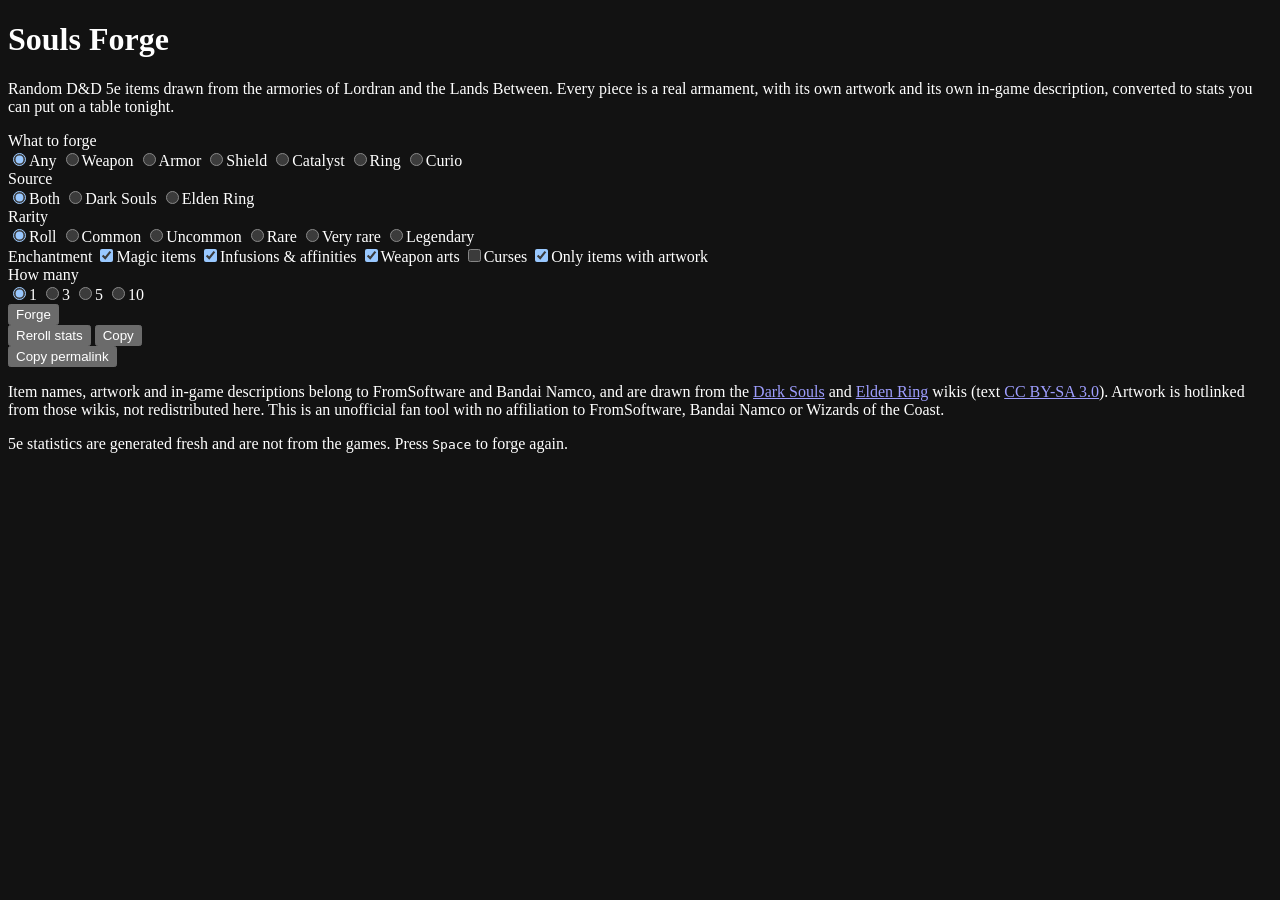
<file: src/index.template.html>
<!DOCTYPE html>
<html lang="en">
<head>
<meta charset="utf-8">
<meta name="viewport" content="width=device-width, initial-scale=1">
<title>Souls Forge — D&amp;D 5e items from Dark Souls &amp; Elden Ring</title>
<meta name="description" content="A random D&amp;D 5e item generator that draws real weapons, armor, rings and curios from Dark Souls and Elden Ring, then gives them playable 5e stats with optional infusions, weapon arts and curses.">
<meta name="color-scheme" content="dark">
<meta property="og:title" content="Souls Forge">
<meta property="og:description" content="Random D&amp;D 5e items in the flavor of Dark Souls and Elden Ring.">
<meta property="og:type" content="website">
<link rel="icon" href="data:image/svg+xml,<svg xmlns='http://www.w3.org/2000/svg' viewBox='0 0 16 16'><text y='14' font-size='14'>%F0%9F%97%A1%EF%B8%8F</text></svg>">
<style>/*__CSS__*/</style>
</head>
<body>

<header class="masthead">
  <h1>Souls Forge</h1>
  <p>Random D&amp;D 5e items drawn from the armories of Lordran and the Lands Between. Every piece is a real
     armament, with its own artwork and its own in-game description, converted to stats you can put on a table tonight.</p>
</header>

<main class="shell">

  <aside class="rail" aria-label="Generator settings">

    <div class="rail-group">
      <span class="eyebrow">What to forge</span>
      <div class="seg" role="radiogroup" aria-label="Item type">
        <label><input type="radio" name="kind" value="any" checked><span>Any</span></label>
        <label><input type="radio" name="kind" value="weapon"><span>Weapon</span></label>
        <label><input type="radio" name="kind" value="armor"><span>Armor</span></label>
        <label><input type="radio" name="kind" value="shield"><span>Shield</span></label>
        <label><input type="radio" name="kind" value="catalyst"><span>Catalyst</span></label>
        <label><input type="radio" name="kind" value="ring"><span>Ring</span></label>
        <label><input type="radio" name="kind" value="item"><span>Curio</span></label>
      </div>
    </div>

    <div class="rail-group">
      <span class="eyebrow">Source</span>
      <div class="seg" role="radiogroup" aria-label="Source game">
        <label><input type="radio" name="game" value="any" checked><span>Both</span></label>
        <label><input type="radio" name="game" value="ds"><span>Dark Souls</span></label>
        <label><input type="radio" name="game" value="er"><span>Elden Ring</span></label>
      </div>
    </div>

    <div class="rail-group">
      <span class="eyebrow">Rarity</span>
      <div class="seg" role="radiogroup" aria-label="Rarity">
        <label><input type="radio" name="rarity" value="any" checked><span>Roll</span></label>
        <label><input type="radio" name="rarity" value="common"><span>Common</span></label>
        <label><input type="radio" name="rarity" value="uncommon"><span>Uncommon</span></label>
        <label><input type="radio" name="rarity" value="rare"><span>Rare</span></label>
        <label><input type="radio" name="rarity" value="veryrare"><span>Very rare</span></label>
        <label><input type="radio" name="rarity" value="legendary"><span>Legendary</span></label>
      </div>
    </div>

    <div class="rail-group">
      <span class="eyebrow">Enchantment</span>
      <label class="toggle"><input type="checkbox" id="t-magical" checked><span class="box"></span><span class="lbl">Magic items</span></label>
      <label class="toggle"><input type="checkbox" id="t-infusions" checked><span class="box"></span><span class="lbl">Infusions &amp; affinities</span></label>
      <label class="toggle"><input type="checkbox" id="t-arts" checked><span class="box"></span><span class="lbl">Weapon arts</span></label>
      <label class="toggle"><input type="checkbox" id="t-curses"><span class="box"></span><span class="lbl">Curses</span></label>
      <label class="toggle"><input type="checkbox" id="t-art" checked><span class="box"></span><span class="lbl">Only items with artwork</span></label>
    </div>

    <div class="rail-group">
      <span class="eyebrow">How many</span>
      <div class="seg" role="radiogroup" aria-label="How many items">
        <label><input type="radio" name="count" value="1" checked><span>1</span></label>
        <label><input type="radio" name="count" value="3"><span>3</span></label>
        <label><input type="radio" name="count" value="5"><span>5</span></label>
        <label><input type="radio" name="count" value="10"><span>10</span></label>
      </div>
    </div>

    <div class="actions">
      <button class="primary" id="forge">Forge</button>
      <div class="row">
        <button id="reroll">Reroll stats</button>
        <button id="copy">Copy</button>
      </div>
      <button id="link">Copy permalink</button>
    </div>

  </aside>

  <div id="out" class="hoard" aria-live="polite"></div>

</main>

<footer class="colophon">
  <p>Item names, artwork and in-game descriptions belong to FromSoftware and Bandai Namco, and are drawn from the
     <a href="https://darksouls.fandom.com/" target="_blank" rel="noopener">Dark Souls</a> and
     <a href="https://eldenring.fandom.com/" target="_blank" rel="noopener">Elden Ring</a> wikis
     (text <a href="https://creativecommons.org/licenses/by-sa/3.0/" target="_blank" rel="noopener">CC BY-SA 3.0</a>).
     Artwork is hotlinked from those wikis, not redistributed here. This is an unofficial fan tool with no affiliation
     to FromSoftware, Bandai Namco or Wizards of the Coast.</p>
  <p>5e statistics are generated fresh and are not from the games. Press <kbd>Space</kbd> to forge again.</p>
</footer>

<div class="toast" id="toast" role="status"></div>

<script>window.SOULS_DATA=/*__DATA__*/;</script>
<script>/*__JS__*/</script>
</body>
</html>
</file>
